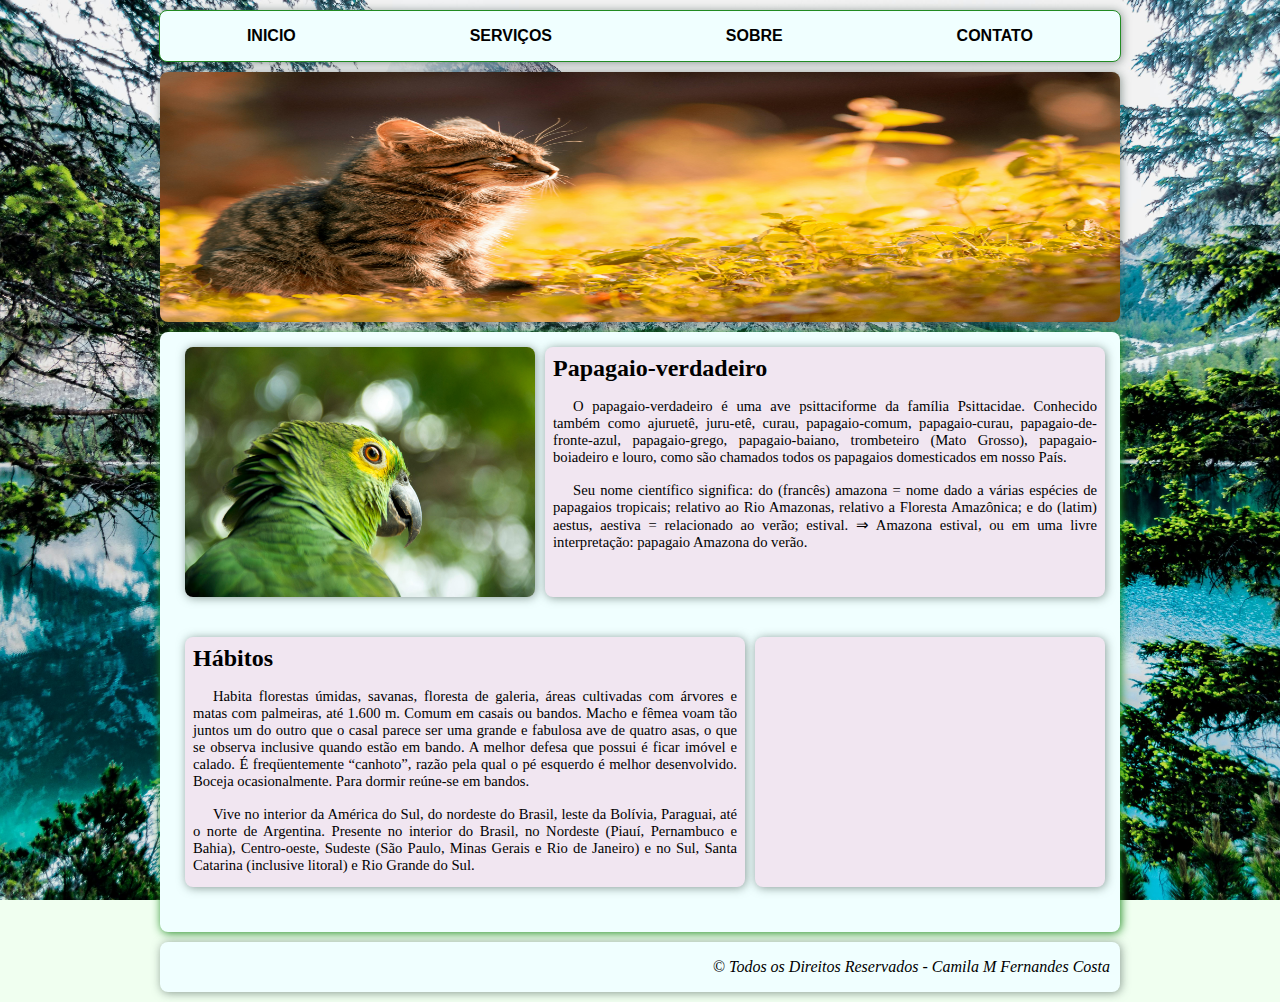
<file: index.html>
<!DOCTYPE html>
<html lang="en">
<head>
    <meta charset="UTF-8">
    <meta name="viewport" content="width=device-width, initial-scale=1.0">
    <title>Aula HTML/CSS</title>
    <link rel="stylesheet" href="estilo.css">
</head>

<body>    
    <nav> 
        <ul> 
            <li><a href="index.html" target="_top">INICIO</a></li> 
            <li><a href="servicos.html" target="_top">SERVIÇOS</a></li>
            <li><a href="sobre.html" target="_top">SOBRE</a></li>
            <li><a href="contato.html" target="_top">CONTATO</a></li>
        </ul>
    </nav>

    <header> 

    </header>

    <main>
        <div class = "row">
            <section> 
                <img src="img/pexels-wildlittlethingsphoto-1774927.jpg" alt="loro">
            </section>

            <aside>
                <h2> Papagaio-verdadeiro </h2>
                <p> 
                    O papagaio-verdadeiro é uma ave psittaciforme da família Psittacidae.
                    Conhecido também como ajuruetê, juru-etê, curau, papagaio-comum, papagaio-curau, papagaio-de-fronte-azul, papagaio-grego, papagaio-baiano, trombeteiro (Mato Grosso), papagaio-boiadeiro e louro, como são chamados todos os papagaios domesticados em nosso País.                    
                </p>
                <p> 
                    Seu nome científico significa: do (francês) amazona = nome dado a várias espécies de papagaios tropicais; relativo ao Rio Amazonas, relativo a Floresta Amazônica; e do (latim) aestus, aestiva = relacionado ao verão; estival. ⇒ Amazona estival, ou em uma livre interpretação: papagaio Amazona do verão.
                </p>
            </aside>
        </div>

        <div class = "row">        
            <aside>
                <h2> Hábitos </h2>
                <p> 
                    Habita florestas úmidas, savanas, floresta de galeria, áreas cultivadas com árvores e matas com palmeiras, até 1.600 m. Comum em casais ou bandos. 
                    Macho e fêmea voam tão juntos um do outro que o casal parece ser uma grande e fabulosa ave de quatro asas, o que se observa inclusive quando estão em bando.
                    A melhor defesa que possui é ficar imóvel e calado. É freqüentemente “canhoto”, razão pela qual o pé esquerdo é melhor desenvolvido. Boceja ocasionalmente. 
                    Para dormir reúne-se em bandos. 
                </p>
                <p> 
                    Vive no interior da América do Sul, do nordeste do Brasil, leste da Bolívia, Paraguai, até o norte de Argentina. 
                    Presente no interior do Brasil, no Nordeste (Piauí, Pernambuco e Bahia), Centro-oeste, Sudeste (São Paulo, Minas Gerais e Rio de Janeiro) e no Sul, Santa Catarina (inclusive litoral) e Rio Grande do Sul.
                </p>

            </aside>

            <section> 
                <iframe src="https://www.youtube.com/embed/QGc_eU2T-2Q?si=RMrj7z6cgjHsEGOt" title="YouTube video player" frameborder="0" allow="accelerometer; autoplay; clipboard-write; encrypted-media; gyroscope; picture-in-picture; web-share" referrerpolicy="strict-origin-when-cross-origin" allowfullscreen></iframe>
            </section>
        </div>

    </main>

    <footer>
        <p> &copy; Todos os Direitos Reservados - Camila M Fernandes Costa </p>
    </footer>
</body>
</html>
</file>
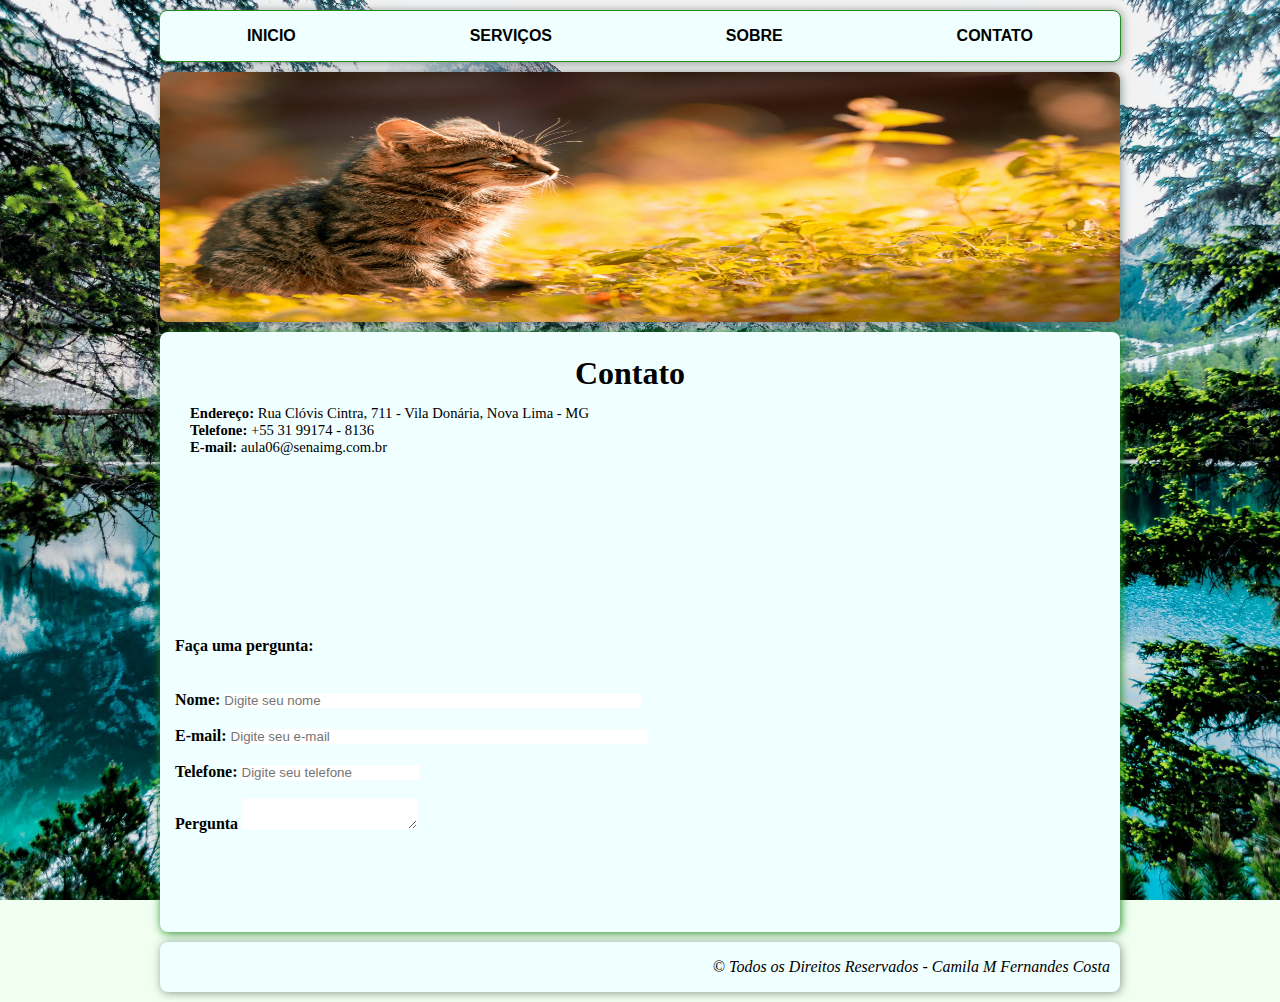
<file: contato.html>
<!DOCTYPE html>
<html lang="en">
<head>
    <meta charset="UTF-8">
    <meta name="viewport" content="width=device-width, initial-scale=1.0">
    <title>Aula HTML/CSS</title>
    <link rel="stylesheet" href="estilo.css">
</head>
<body>    
    <nav> 
        <ul> 
            <li><a href="index.html" target="_top"> INICIO </a></li> 
            <li><a href="servicos.html" target="_top"> SERVIÇOS </a></li>
            <li><a href="sobre.html" target="_top"> SOBRE </a></li>
            <li><a href="contato.html" target="_top"> CONTATO </a></li>
        </ul>
    </nav>

    <header> 

    </header>

    <main>
        <div class = "row2">
            <aside>

                <h2> Contato </h2> 

                <p> 
                    <b>Endereço:</b> Rua Clóvis Cintra, 711 - Vila Donária, Nova Lima - MG <br/>
                    <b>Telefone:</b> +55 31 99174 - 8136 <br/>
                    <b>E-mail:</b>   aula06@senaimg.com.br
                </p>        
            </aside>
        </div>

        <div class = "row2">            
            <fieldset>
                <legend> <b>Faça uma pergunta:</b> </legend>
                <form action="" method="post"></form>
                    <br/><br/>    
                    <label> <b>Nome:</b> </label>
                    <input type="text" name="nome" id="nome" maxlength="80" size="50" placeholder="Digite seu nome" required>
                    
                    <br/><br/>
                    <label> <b>E-mail:</b> </label>
                    <input type="email" name="mail" id="mail" maxlength="80" size="50" placeholder="Digite seu e-mail" required>
        
                    <br/><br/>
                    <label> <b>Telefone:</b> </label>
                    <input type="text" name="telefone" id="telefone" maxlength="15" size="20" placeholder="Digite seu telefone" required>
                            
                    <br/><br/>
                    <label> <b>Pergunta</b> </label>
                    <textarea type="" name="coment" id="coment" placeholder="Digite seu comentário" required> </textarea>
            </fieldset>
        </div>
    </main>

    <footer>
        <p> &copy; Todos os Direitos Reservados - Camila M Fernandes Costa </p>
    </footer>
</body>
</html>
</file>
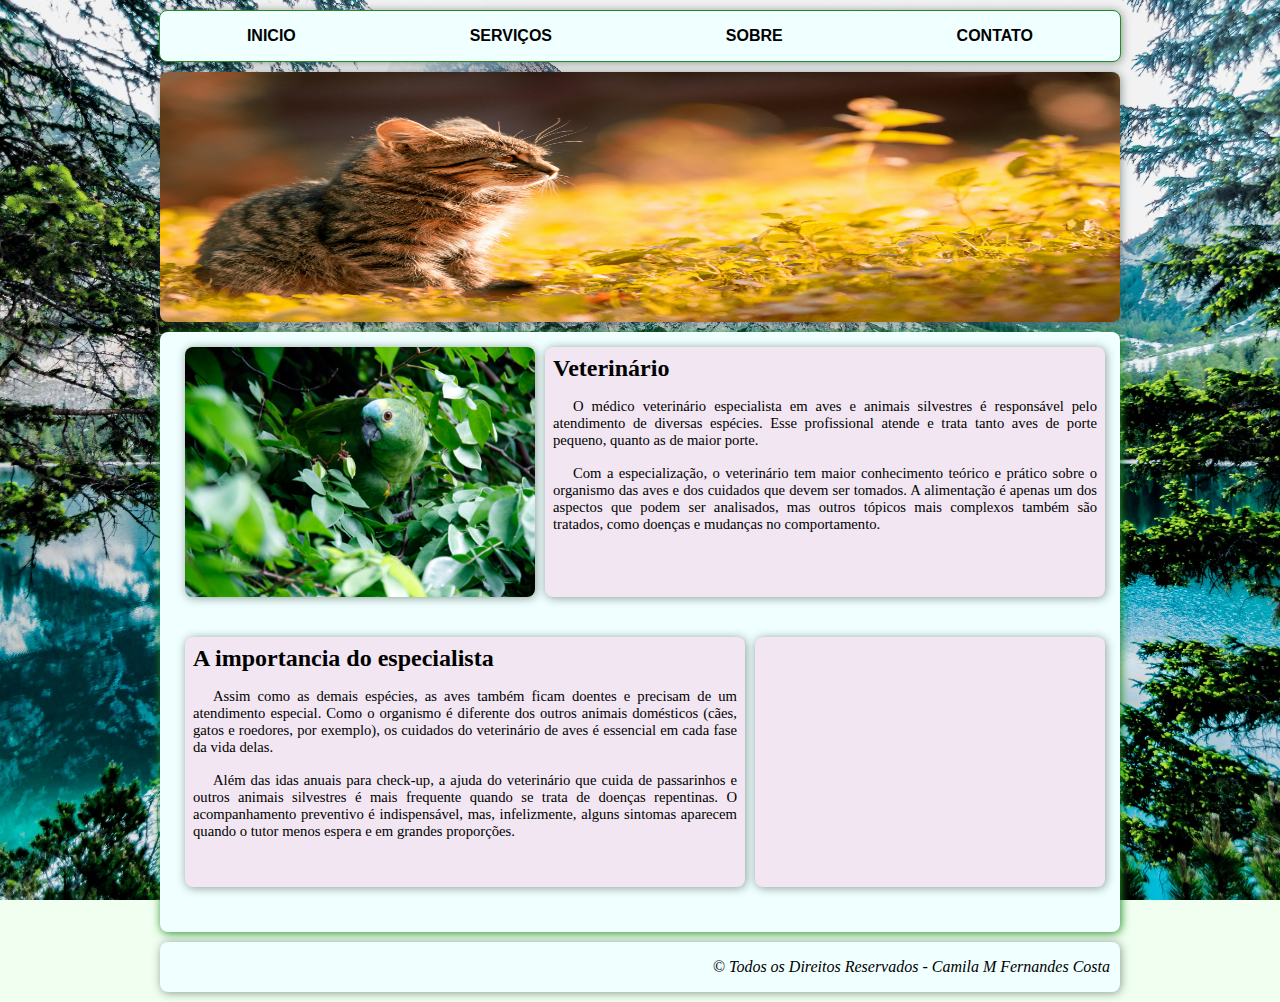
<file: servicos.html>
<!DOCTYPE html>
<html lang="en">
<head>
    <meta charset="UTF-8">
    <meta name="viewport" content="width=device-width, initial-scale=1.0">
    <title>Aula HTML/CSS</title>
    <link rel="stylesheet" href="estilo.css">
</head>
<body>    
    <nav> 
        <ul> 
            <li><a href="index.html" target="_top"> INICIO </a></li> 
            <li><a href="servicos.html" target="_top"> SERVIÇOS </a></li>
            <li><a href="sobre.html" target="_top"> SOBRE </a></li>
            <li><a href="contato.html" target="_top"> CONTATO </a></li>
        </ul>
    </nav>

    <header> 

    </header>

    <main>
        <div class = "row">
            <section> 
                <img src="img/pexels-claire-thibault-10977-57021.jpg" alt="loro">
            </section>

            <aside>
                <h2> Veterinário </h2>
                <p> 
                    O médico veterinário especialista em aves e animais silvestres é responsável pelo atendimento de diversas espécies. 
                    Esse profissional atende e trata tanto aves de porte pequeno, quanto as de maior porte.
                </p>
                <p> 
                    Com a especialização, o veterinário tem maior conhecimento teórico e prático sobre o organismo das aves e dos cuidados que devem ser tomados.
                    A alimentação é apenas um dos aspectos que podem ser analisados, mas outros tópicos mais complexos também são tratados, como doenças e mudanças no comportamento. 
                </p>
            </aside>
        </div>

        <div class = "row">        
            <aside>
                <h2> A importancia do especialista </h2>
                <p> 
                    Assim como as demais espécies, as aves também ficam doentes e precisam de um atendimento especial. 
                    Como o organismo é diferente dos outros animais domésticos (cães, gatos e roedores, por exemplo), os cuidados do veterinário de aves é essencial em cada fase da vida delas. 
                </p>
                <p> 
                    Além das idas anuais para check-up, a ajuda do veterinário que cuida de passarinhos e outros animais silvestres é mais frequente quando se trata de doenças repentinas. 
                    O acompanhamento preventivo é indispensável, mas, infelizmente, alguns sintomas aparecem quando o tutor menos espera e em grandes proporções. 
                </p>

            </aside>

            <section> 
                <iframe src="https://www.youtube.com/embed/Y9poNeHHdZo" title="Consulta Silvestre-Louro, bebê da Gleicy #veterinaria #silvestre #consulta #aves #papagaio" frameborder="0" allow="accelerometer; autoplay; clipboard-write; encrypted-media; gyroscope; picture-in-picture; web-share" referrerpolicy="strict-origin-when-cross-origin" allowfullscreen></iframe>
            </section>

        </div>

    </main>

    <footer>
        <p> &copy; Todos os Direitos Reservados - Camila M Fernandes Costa </p>
    </footer>
</body>
</html>
</file>
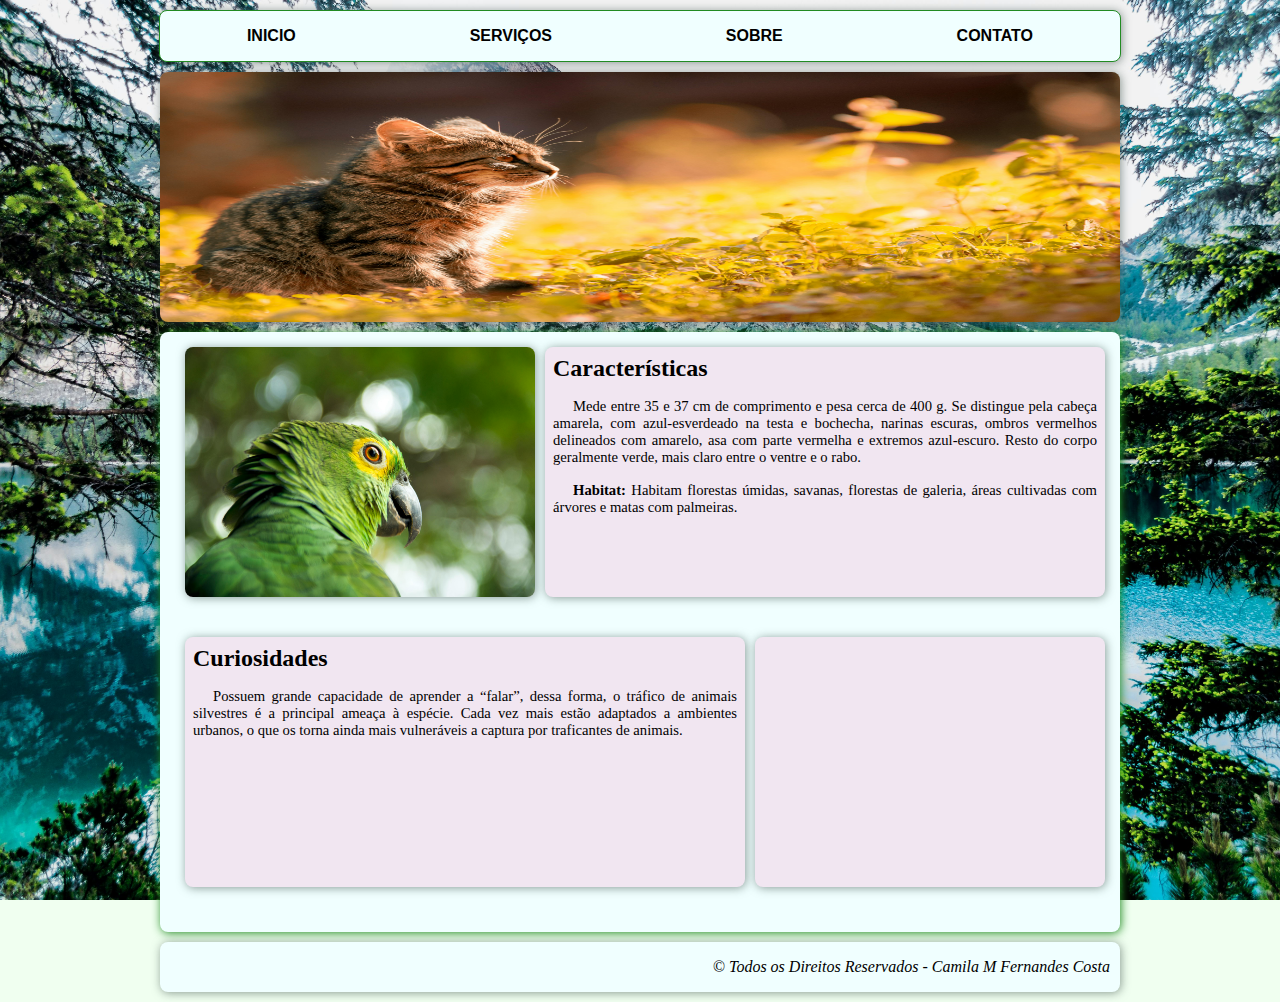
<file: sobre.html>
<!DOCTYPE html>
<html lang="en">
<head>
    <meta charset="UTF-8">
    <meta name="viewport" content="width=device-width, initial-scale=1.0">
    <title>Aula HTML/CSS</title>
    <link rel="stylesheet" href="estilo.css">
</head>
<body>    
    <nav> 
        <ul> 
            <li><a href="index.html" target="_top"> INICIO </a></li> 
            <li><a href="servicos.html" target="_top"> SERVIÇOS </a></li>
            <li><a href="sobre.html" target="_top"> SOBRE </a></li>
            <li><a href="contato.html" target="_top"> CONTATO </a></li>
        </ul>
    </nav>

    <header> 

    </header>

    <main>
        <div class = "row">
            <section> 
                <img src="img/pexels-wildlittlethingsphoto-1774927.jpg" alt="loro">
            </section>

            <aside>
                <h2> Características </h2>
                <p> 
                    Mede entre 35 e 37 cm de comprimento e pesa cerca de 400 g. 
                    Se distingue pela cabeça amarela, com azul-esverdeado na testa e bochecha, narinas escuras, ombros vermelhos delineados com amarelo, asa com parte vermelha e extremos azul-escuro. 
                    Resto do corpo geralmente verde, mais claro entre o ventre e o rabo.
                </p>
                <p> 
                    <b> Habitat: </b> Habitam florestas úmidas, savanas, florestas de galeria, áreas cultivadas com árvores e matas com palmeiras.
                </p>
            </aside>
        </div>

        <div class = "row">        
            <aside>
                <h2> Curiosidades </h2>
                <p> 
                    Possuem grande capacidade de aprender a “falar”, dessa forma, o tráfico de animais silvestres é a principal ameaça à espécie. 
                    Cada vez mais estão adaptados a ambientes urbanos, o que os torna ainda mais vulneráveis a captura por traficantes de animais.
                </p>
                
            </aside>

            <section> 
                <iframe src="https://www.youtube.com/embed/TzlJEuGUwco?si=vtbWSnWOCJcbk8G4" title="YouTube video player" frameborder="0" allow="accelerometer; autoplay; clipboard-write; encrypted-media; gyroscope; picture-in-picture; web-share" referrerpolicy="strict-origin-when-cross-origin" allowfullscreen></iframe>
            </section>
        </div>

    </main>

    <footer>
        <p> &copy; Todos os Direitos Reservados - Camila M Fernandes Costa </p>
    </footer>
</body>
</html>
</file>
<file: estilo.css>
* { /* CSS RESET */
    margin: 0;
    padding: 0;
    border: none;
    text-decoration: none;
    list-style-type: none;
}

body{
    display: flex;
    flex-direction: column;
    align-items: center;
    background-color: honeydew;
    background-image: url("img/fundo.jpg");
    background-repeat: repeat;
    background-position: center;
    background-size: cover;
    background-attachment: fixed;
}

nav {
    width: 960px;
    height: 50px;
    /* border-style: solid;
    border-color: forestgreen;
    border-width: 1px;
     */
    border: 1px solid forestgreen;
    background-color: azure;
    margin-top: 10px;
    border-radius: 8px;
    box-shadow: 1px 1px 10px rgb(68,88,80,0.6);
}

/* inicio menu CSS */

nav ul {
    display: flex;
    justify-content: space-around;
    margin: 0;
}

nav ul li {
    line-height: 50px;
}

nav ul li a {
    color: black;
    font-weight: bolder;
    font-family: consolas, arial, verdana;
    font-size: 12pt;
    /* text-shadow: 2px 2px 4px rgb(241, 230, 241); */
    transition: font-size, 0.3s;
}

nav ul li a:hover {
    color: rgb(14, 131, 49);
    /* border-bottom: 2px solid #000; */
    transition: font-size, 0.3s;
}

/* FIM MENU CSS */

header {
    width: 960px;
    height: 250px;
    /* border: 1px solid forestgreen; */
    background-color: azure;
    margin-top: 10px;
    border-radius: 8px;
    box-shadow: 1px 1px 10px rgb(68,88,80,0.6);
    background-image: url("img/pexels-septimiu-lupea-208604-669015.jpg");
    background-size: 960px 250px;
    background-position: center;
    background-repeat: no-repeat;
    animation-name: slide;
    animation-duration: 6s;
    animation-iteration-count: infinite;
    animation-direction: alternate;
}

@keyframes slide {
      0% {background-image: url("img/pexels-wildlittlethingsphoto-1774927.jpg");background-size: cover}
     25% {background-image: url("img/pexels-wildlittlethingsphoto-1774879.jpg");background-size: cover}
     50% {background-image: url("img/pexels-geovana-mourao-506675855-16185426.jpg");background-size: cover}
     75% {background-image: url("img/pexels-photopatea-1893158.jpg");background-size: cover}
    100% {background-image: url("img/pexels-claire-thibault-10977-57021.jpg");background-size: cover}
}

main {
    display: flex;
    flex-direction: column;
    gap: 10px;
    width: 960px;
    height: 600px;
    /* border: 1px solid forestgreen; */
    border-radius: 8px;
    background-color: azure;
    margin-top: 10px;
    box-shadow: 1px 1px 10px forestgreen;
}

.row {
    display: flex;
    margin: 15px;        
}

.row2 {
    display: flex;
    margin: 15px; 
    width: 900px;
    height: 250px;    
    font-family: Cambria, Cochin, Georgia, Times, 'Times New Roman', serif;       
}


.row section {
    width: 350px;
    height: 250px;
    margin-left: 10px;
    /* border-radius: 1px rgb(23, 65, 155); */
    border-radius: 8px;
    background-color: rgb(241, 230, 241);
    box-shadow: 1px 1px 10px rgb(68,88,80,0.6)
}

.row section img, iframe {
    width: 350px;
    height: 250px;
    border-radius: 8px;
}

.row aside {
    width: 600px;
    height: 250px;
    margin-left: 10px;
    border-radius: 8px;
    background-color: rgb(241, 230, 241);
    box-shadow: 1px 1px 10px rgb(68,88,80,0.6);
}

.row aside h2 {
    text-align: left;
    padding: 8px;
    font-family: Cambria, Cochin, Georgia, Times, 'Times New Roman', serif;
}

.row aside p {
    text-align: justify;
    padding: 8px;
    font-family: 'Times New Roman', Times, serif;
    font-size: 11pt;
    text-indent: 20px;
}

.row2 aside {
    text-align: center;
    width: 960px;
    height: 250px;
    margin-left: 10px;
    /* border-radius: 8px;
    box-shadow: 1px 1px 10px rgb(68,88,80,0.6); */
}

.row2 aside h2 {
    text-align: center;
    padding: 8px;
    font-size: 24pt;
    font-family: Cambria, Cochin, Georgia, Times, 'Times New Roman', serif;
}

.row2 aside p {
    text-align: justify;
    padding: 5px;
    font-family: 'Times New Roman', Times, serif;
    font-size: 11pt;    
}

.row2 section fieldset {
    width: 960px;
    height: 650px;
    margin-left: 10px;
    border-radius: 8px;
    box-shadow: 1px 1px 10px rgb(68,88,80,0.6);
}

footer {
    width: 960px;
    height: 50px;
    /* border: 1px solid forestgreen; */
    background-color: azure;
    margin-top: 10px;
    margin-bottom: 10px;
    border-radius: 8px;
    box-shadow: 1px 1px 10px rgb(68,88,80,0.6);
}

footer p {
    text-align: right;
    line-height: 50px;
    font-style: italic;
    margin-right: 10px;
}
</file>
